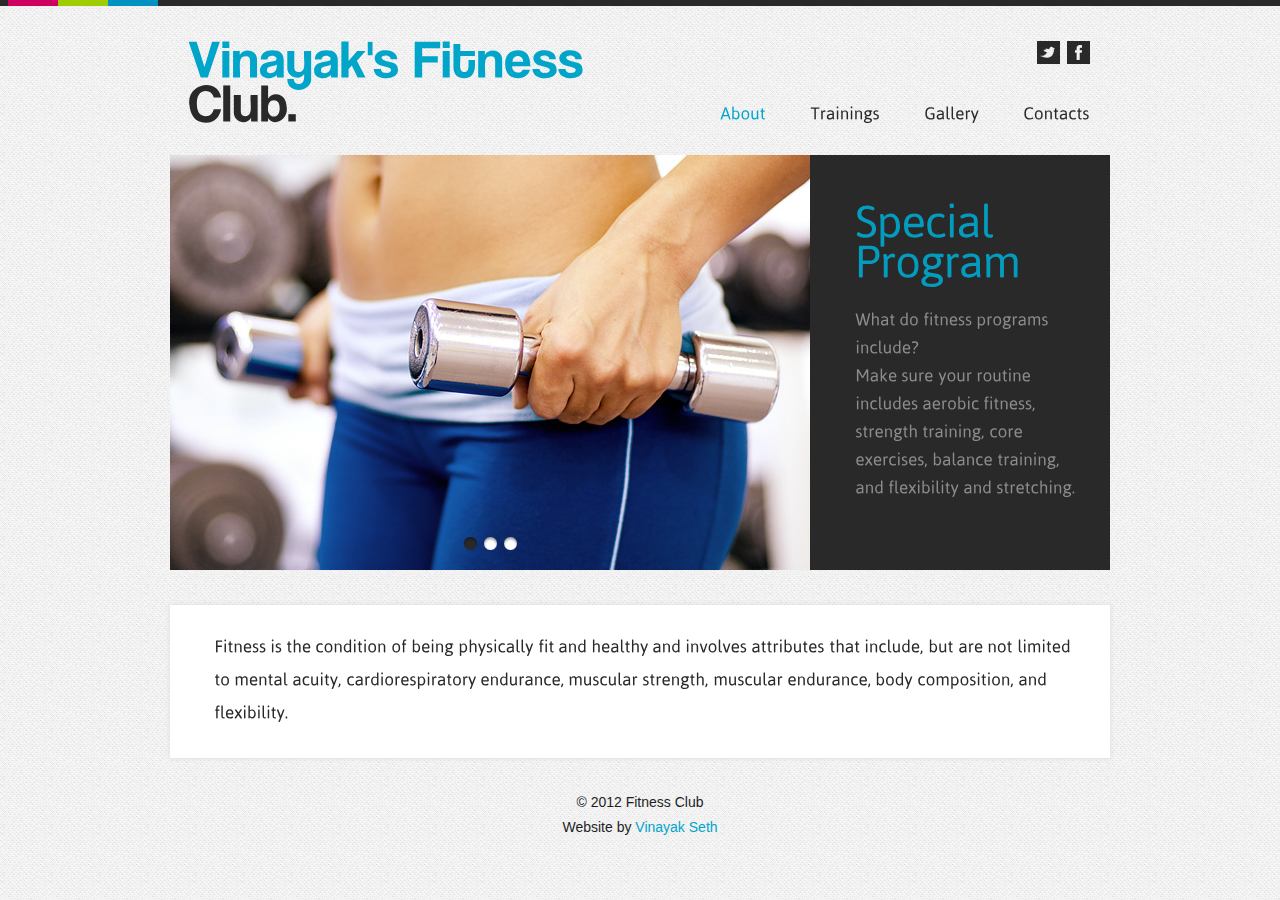
<file: fitness-club/index.html>
<!DOCTYPE html>
<html lang="en">
<head>
<title>Vinayak's Fitness Club</title>
<meta charset="utf-8">
<link rel="stylesheet" type="text/css" media="screen" href="css/reset.css">
<link rel="stylesheet" type="text/css" media="screen" href="css/style.css">
<link rel="stylesheet" type="text/css" media="screen" href="css/grid_12.css">
<link rel="stylesheet" type="text/css" media="screen" href="css/slider.css">
<script src="js/jquery-1.7.min.js"></script>
<script src="js/jquery.easing.1.3.js"></script>
<script src="js/tms-0.3.js"></script>
<script src="js/tms_presets.js"></script>
<script src="js/cufon-yui.js"></script>
<script src="js/Asap_400.font.js"></script>
<script src="js/Coolvetica_400.font.js"></script>
<script src="js/Kozuka_M_500.font.js"></script>
<script src="js/cufon-replace.js"></script>
<script src="js/FF-cash.js"></script>
<script>
$(window).load(function(){
	$('.slider')._TMS({
	prevBu:'.prev',
	nextBu:'.next',
	pauseOnHover:true,
	pagNums:false,
	duration:800,
	easing:'easeOutQuad',
	preset:'Fade',
	slideshow:7000,
	pagination:'.pagination',
	waitBannerAnimation:false,
	banners:'fade'
	})
}) 	
</script>
<!--[if lt IE 9]>
<script src="js/html5.js"></script>
<link rel="stylesheet" type="text/css" media="screen" href="css/ie.css">
<![endif]-->
</head>
<body>
<div class="main">
  <div class="bg-img"></div>
  <!--==============================header=================================-->
  <header>
    <h1><a href="index.html">Vinayak's Fitness <strong>Club.</strong></a></h1>
    <nav>
      <div class="social-icons"> <a href="#" class="icon-2"></a> <a href="#" class="icon-1"></a> </div>
      <ul class="menu">
        <li class="current"><a href="index.html">About</a></li>
        <li><a href="trainings.html">Trainings</a></li>
        <!-- <li><a href="timetable.html">Timetable</a></li>
        <li><a href="nutrition.html">Nutrition</a></li> -->
        <li><a href="gallery.html">Gallery</a></li>
        <li><a href="contacts.html">Contacts</a></li>
      </ul>
    </nav>
  </header>
  <!--==============================content================================-->
  <section id="content">
    <div class="container_12">
      <div class="grid_12">
        <div class="slider">
          <ul class="items">
            <li><img src="images/slider-1.jpg" alt="">
              <div class="banner">
                <p class="font-1">Special<span>Program</span></p>
                <p class="font-2">What do fitness programs include? <br>
                  Make sure your routine includes aerobic fitness, strength training, core exercises, balance training, and flexibility and stretching.</p>
                <!-- <a href="#">Read More</a> </div> -->
            </li>
            <li><img src="images/slider-2.jpg" alt="">
              <div class="banner">
                <p class="font-1">Get Free<span>Training</span></p>
                <p class="font-2">7 Minute Workout. Availability: iOS and Android. ...
                  Adidas Training by Runtastic. Availability: iOS and Android. ...
                  FitOn. Availability: iOS and Android. ...
                  Map My Fitness by Under Armour. Availability: iOS and Android. ...
                  Nike Training Club. Availability: iOS and Android. ...
                  JEFIT. ...
                  Daily Workouts Fitness Trainer. ...
                  SworkIt.</p>
                <!-- <a href="#">Read More</a> </div> -->
            </li>
            <li><img src="images/slider-3.jpg" alt="">
              <div class="banner">
                <p class="font-1">Join<span>our team</span></p>
                <p class="font-2">Thank you for your interest in working with Vinayak's Training. If you are passionate about health and fitness, love people, and want to be a part of a movement to help clients change the shape of their lives, we welcome you to apply.</p>
                <!-- <a href="#">Read More</a> </div> -->
            </li>
          </ul>
          <div class="pagination">
            <ul>
              <li><a href="#"></a></li>
              <li><a href="#"></a></li>
              <li><a href="#"></a></li>
            </ul>
          </div>
        </div>
      </div>
      <div class="grid_12 top-1">
        <div class="block-1 box-shadow">
          <p class="font-3">Fitness is the condition of being physically fit and healthy and involves attributes that include, but are not limited to mental acuity, cardiorespiratory endurance, muscular strength, muscular endurance, body composition, and flexibility.</p>
        </div>
      </div>
      <!-- <div class="grid_12 top-1">
        <div class="box-shadow">
          <div class="wrap block-2">
            <div class="col-1">
              <h2 class="p3"><span class="color-1">Latest</span> events</h2>
              <div class="wrap box-1"> <img src="images/page1-img1.jpg" alt="" class="img-border img-indent">
                <div class="extra-wrap">
                  <p class="p2"><strong>Ut wisi enim ad minim veniamis nostrud</strong> </p>
                  <p>Exerci tation ullamcorper suscipit lobortis nisl ut aliquip ex ea commodo consequat. Duis autem vel eum iriure dolor in hendrerit in vulputate velit esse molestie consequat, vel illum dolore eu feugiat nulla facilisis at vero eros et accumsan et iusto odio dignissim.</p>
                </div>
              </div>
              <div class="wrap box-1 top-2"> <img src="images/page1-img2.jpg" alt="" class="img-border img-indent">
                <div class="extra-wrap">
                  <p><strong>Duis autem vel eum iriure dolor</strong></p>
                  <p>Hendrerit in vulputate velit esse molestie consequat, vel illum dolore eu feugiat nulla facilisis at vero eros et accumsan et iusto odio dignissim qui blandit praesent luptatum zzril delenit augue duis dolore te feugait nulla facilis lorem ipsum dolor.</p>
                </div>
              </div>
            </div> 
            <div class="col-2">
              <h2 class="p3"><span class="color-1">Services</span> list</h2>
              <ul class="list-1">
                <li><a href="#">Lorem ipsum dolor sit amet</a></li>
                <li><a href="#">Consetetur sadipscing elitr sed</a></li>
                <li><a href="#">Diam nonumy eirmod tempor</a></li>
                <li><a href="#">Invidunt ut labore dolore</a></li>
                <li><a href="#">Magna aliquyam erat sed</a></li>
              </ul>
              <div class="form-search">
                <h2><span class="color-1">Find us</span> near you</h2>
                <form id="form-search" method="post" action="#">
                  <input type="text" value="Enter your Zip" onBlur="if(this.value=='') this.value='Enter your Zip'" onFocus="if(this.value =='Enter your Zip' ) this.value=''"  />
                  <a href="#" class="search_button">Search</a>
                </form>
              </div>
            </div>
          </div>
        </div>
      </div> -->
      <div class="clear"></div>
    </div>
  </section>
  <!--==============================footer=================================-->
  <footer>
    <p>© 2012 Fitness Club</p>
    <p>Website by <a target="_blank" href="https://github.com/vinayakseth/vinayakseth.github.io" class="link">Vinayak Seth</a></p>
  </footer>
</div>
<script>Cufon.now();</script>
</body>
</html>
</file>
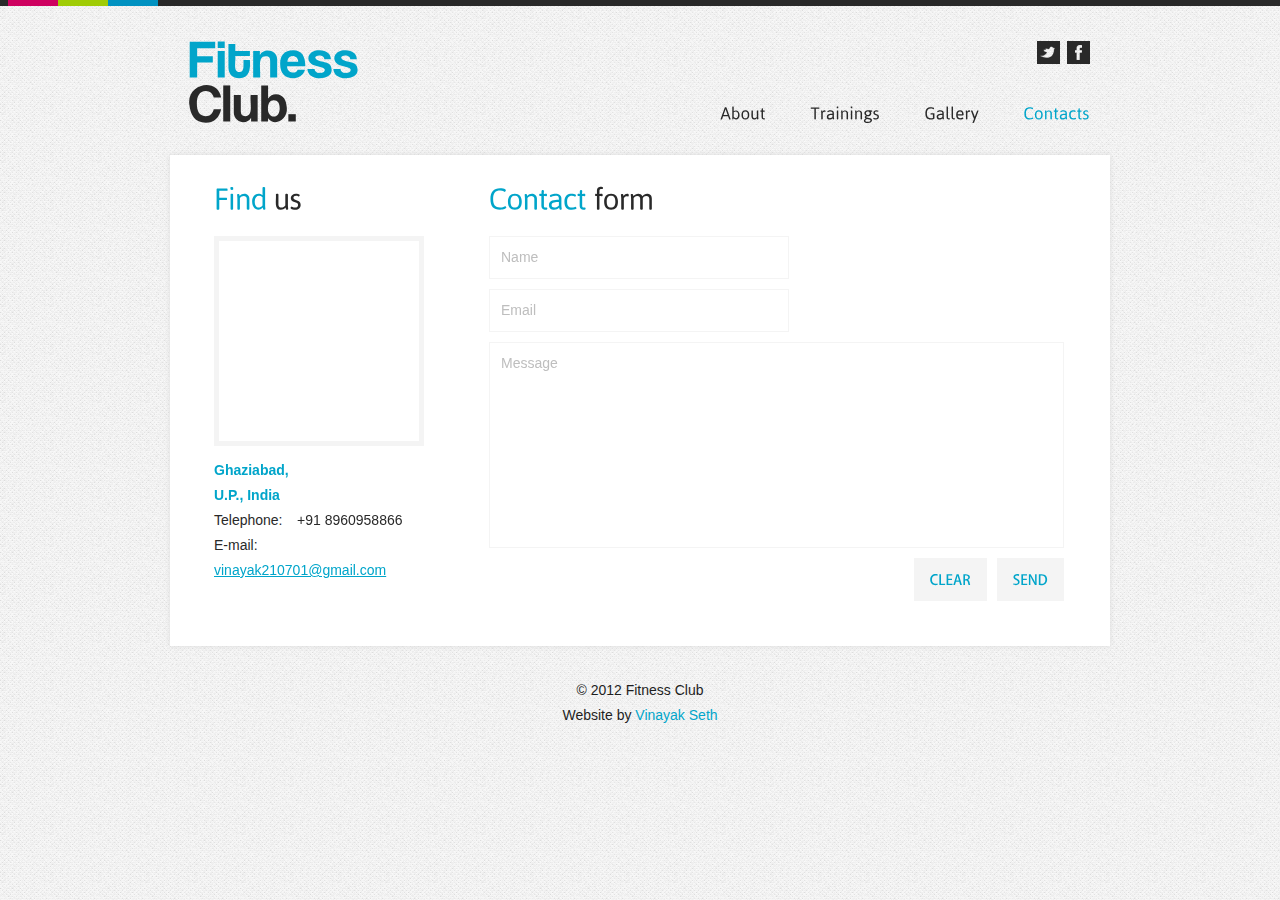
<file: fitness-club/contacts.html>
<!DOCTYPE html>
<html lang="en">
<head>
<title>Fitness Club | Contacts</title>
<meta charset="utf-8">
<link rel="stylesheet" type="text/css" media="screen" href="css/reset.css">
<link rel="stylesheet" type="text/css" media="screen" href="css/style.css">
<link rel="stylesheet" type="text/css" media="screen" href="css/grid_12.css">
<script src="js/jquery-1.7.min.js"></script>
<script src="js/jquery.easing.1.3.js"></script>
<script src="js/cufon-yui.js"></script>
<script src="js/Asap_400.font.js"></script>
<script src="js/Coolvetica_400.font.js"></script>
<script src="js/Kozuka_M_500.font.js"></script>
<script src="js/cufon-replace.js"></script>
<script src="js/FF-cash.js"></script>
<!--[if lt IE 9]>
<script src="js/html5.js"></script>
<link rel="stylesheet" type="text/css" media="screen" href="css/ie.css">
<![endif]-->
</head>
<body>
<div class="main">
  <div class="bg-img"></div>
  <!--==============================header=================================-->
  <header>
    <h1><a href="index.html">Fitness <strong>Club.</strong></a></h1>
    <nav>
      <div class="social-icons"> <a href="#" class="icon-2"></a> <a href="#" class="icon-1"></a> </div>
      <ul class="menu">
        <li><a href="index.html">About</a></li>
        <li><a href="trainings.html">Trainings</a></li>
        <!-- <li><a href="timetable.html">Timetable</a></li>
        <li><a href="nutrition.html">Nutrition</a></li> -->
        <li><a href="gallery.html">Gallery</a></li>
        <li class="current"><a href="contacts.html">Contacts</a></li>
      </ul>
    </nav>
  </header>
  <!--==============================content================================-->
  <section id="content">
    <div class="container_12">
      <div class="grid_12">
        <div class="box-shadow">
          <div class="wrap block-2">
            <div class="col-3">
              <h2><span class="color-1">Find</span> us</h2>
              <div class="map img-border">
                <iframe src="http://maps.google.com/maps?f=q&amp;source=s_q&amp;hl=en&amp;geocode=&amp;q=Ghaziabad,+U.P.,+India&amp;aq=0&amp;sll=37.0625,-95.677068&amp;sspn=61.282355,146.513672&amp;ie=UTF8&amp;hq=&amp;hnear=Brooklyn,+Kings,+New+York&amp;ll=40.649974,-73.950005&amp;spn=0.01628,0.025663&amp;z=14&amp;iwloc=A&amp;output=embed"></iframe>
              </div>
              <dl>
                <dt class="color-1"><strong>Ghaziabad,<br>
                  U.P., India</strong></dt>
                <dd><span>Telephone:</span>+91 8960958866</dd>
                <dd><span>E-mail:</span><a href="#" class="link">vinayak210701@gmail.com</a></dd>
              </dl>
            </div>
            <div class="col-4">
              <h2><span class="color-1">Contact</span> form</h2>
              <form id="form" method="post" action="#">
                <fieldset>
                  <label>
                    <input type="text" value="Name" onBlur="if(this.value=='') this.value='Name'" onFocus="if(this.value =='Name' ) this.value=''">
                  </label>
                  <label>
                    <input type="text" value="Email" onBlur="if(this.value=='') this.value='Email'" onFocus="if(this.value =='Email' ) this.value=''">
                  </label>
                  <label>
                    <textarea onBlur="if(this.value==''){this.value='Message'}" onFocus="if(this.value=='Message'){this.value=''}">Message</textarea>
                  </label>
                  <div class="btns"><a href="#" class="button">Clear</a><a href="#" class="button">Send</a></div>
                </fieldset>
              </form>
            </div>
          </div>
        </div>
      </div>
      <div class="clear"></div>
    </div>
  </section>
  <!--==============================footer=================================-->
  <footer>
    <p>© 2012 Fitness Club</p>
    <p>Website by <a target="_blank" href="https://github.com/vinayakseth/vinayakseth.github.io" class="link">Vinayak Seth</a></p>
  </footer>
</div>
<script>Cufon.now();</script>
</body>
</html>
</file>
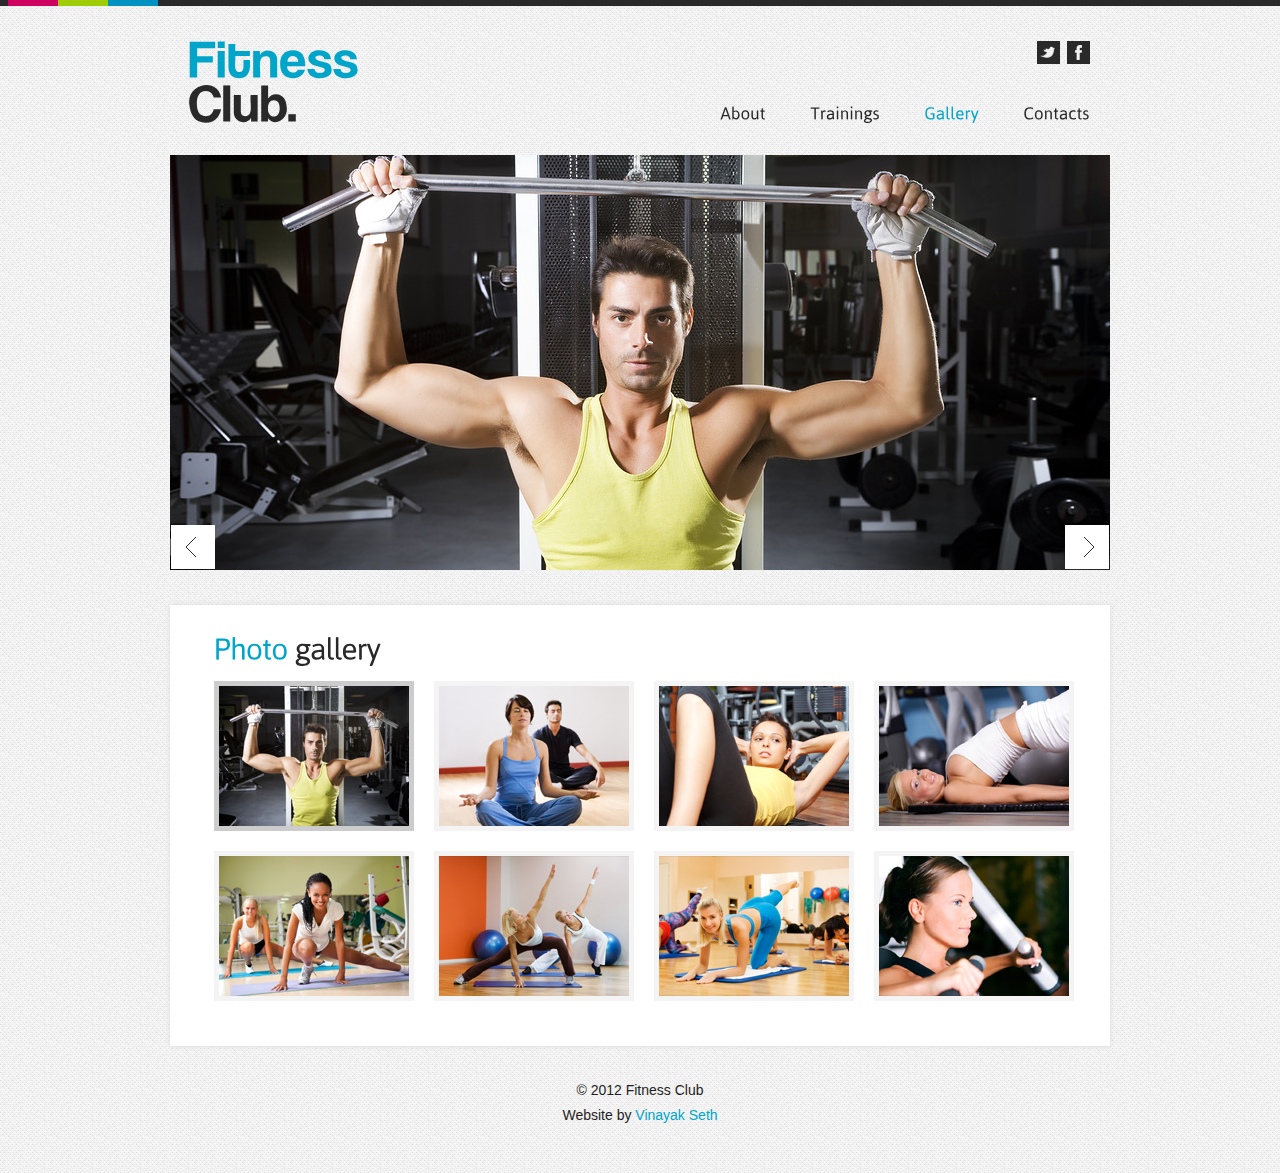
<file: fitness-club/gallery.html>
<!DOCTYPE html>
<html lang="en">
<head>
<title>Fitness Club | Gallery</title>
<meta charset="utf-8">
<link rel="stylesheet" type="text/css" media="screen" href="css/reset.css">
<link rel="stylesheet" type="text/css" media="screen" href="css/style.css">
<link rel="stylesheet" type="text/css" media="screen" href="css/grid_12.css">
<link rel="stylesheet" type="text/css" media="screen" href="css/demo.css">
<script src="js/jquery-1.7.min.js"></script>
<script src="js/jquery.easing.1.3.js"></script>
<script src="js/uCarousel.js"></script>
<script src="js/tms-0.4.1.js"></script>
<script src="js/cufon-yui.js"></script>
<script src="js/Asap_400.font.js"></script>
<script src="js/Coolvetica_400.font.js"></script>
<script src="js/Kozuka_M_500.font.js"></script>
<script src="js/cufon-replace.js"></script>
<script src="js/FF-cash.js"></script>
<script>
$(document)
    .ready(function () {
    $('.gallery')
        ._TMS({
        show: 0,
        pauseOnHover: true,
        prevBu: '.prev',
        nextBu: '.next',
        playBu: '.play',
        duration: 700,
        preset: 'fade',
        pagination: $('.img-pags')
            .uCarousel({
            show: 4,
            shift: 0
        }),
        pagNums: false,
        slideshow: 7000,
        numStatus: true,
        banners: false,
        waitBannerAnimation: false,
        progressBar: false
    })
})
</script>
<!--[if lt IE 9]>
<script src="js/html5.js"></script>
<link rel="stylesheet" type="text/css" media="screen" href="css/ie.css">
<![endif]-->
</head>
<body>
<div class="main">
  <div class="bg-img"></div>
  <!--==============================header=================================-->
  <header>
    <h1><a href="index.html">Fitness <strong>Club.</strong></a></h1>
    <nav>
      <div class="social-icons"> <a href="#" class="icon-2"></a> <a href="#" class="icon-1"></a> </div>
      <ul class="menu">
        <li><a href="index.html">About</a></li>
        <li><a href="trainings.html">Trainings</a></li>
        <!-- <li><a href="timetable.html">Timetable</a></li>
        <li><a href="nutrition.html">Nutrition</a></li> -->
        <li class="current"><a href="gallery.html">Gallery</a></li>
        <li><a href="contacts.html">Contacts</a></li>
      </ul>
    </nav>
  </header>
  <!--==============================content================================-->
  <section id="content">
    <div class="container_12">
      <div class="grid_12">
        <div id="slide">
          <div class="gallery">
            <ul class="items">
              <li><img src="images/gallery-big-1.jpg" alt=""></li>
              <li><img src="images/gallery-big-5.jpg" alt=""></li>
              <li><img src="images/gallery-big-2.jpg" alt=""></li>
              <li><img src="images/gallery-big-6.jpg" alt=""></li>
              <li><img src="images/gallery-big-3.jpg" alt=""></li>
              <li><img src="images/gallery-big-7.jpg" alt=""></li>
              <li><img src="images/gallery-big-4.jpg" alt=""></li>
              <li><img src="images/gallery-big-8.jpg" alt=""></li>
            </ul>
          </div>
          <a href="#" class="prev"></a><a href="#" class="next"></a> </div>
      </div>
      <div class="grid_12 top-1">
        <div class="block-3 box-shadow">
          <h2 class="p4"><span class="color-1">Photo</span> gallery</h2>
          <div class="pag">
            <div class="img-pags">
              <ul>
                <li><a href="#"><span><img src="images/gallery-1.jpg" alt=""></span></a></li>
                <li><a href="#"><span><img src="images/gallery-5.jpg" alt=""></span></a></li>
                <li><a href="#"><span><img src="images/gallery-2.jpg" alt=""></span></a></li>
                <li><a href="#"><span><img src="images/gallery-6.jpg" alt=""></span></a></li>
                <li><a href="#"><span><img src="images/gallery-3.jpg" alt=""></span></a></li>
                <li><a href="#"><span><img src="images/gallery-7.jpg" alt=""></span></a></li>
                <li><a href="#"><span><img src="images/gallery-4.jpg" alt=""></span></a></li>
                <li><a href="#"><span><img src="images/gallery-8.jpg" alt=""></span></a></li>
              </ul>
            </div>
          </div>
        </div>
      </div>
      <div class="clear"></div>
    </div>
  </section>
  <!--==============================footer=================================-->
  <footer>
    <p>© 2012 Fitness Club</p>
    <p>Website by <a target="_blank" href="https://github.com/vinayakseth/vinayakseth.github.io" class="link">Vinayak Seth</a></p>
  </footer>
</div>
<script>Cufon.now();</script>
</body>
</html>
</file>
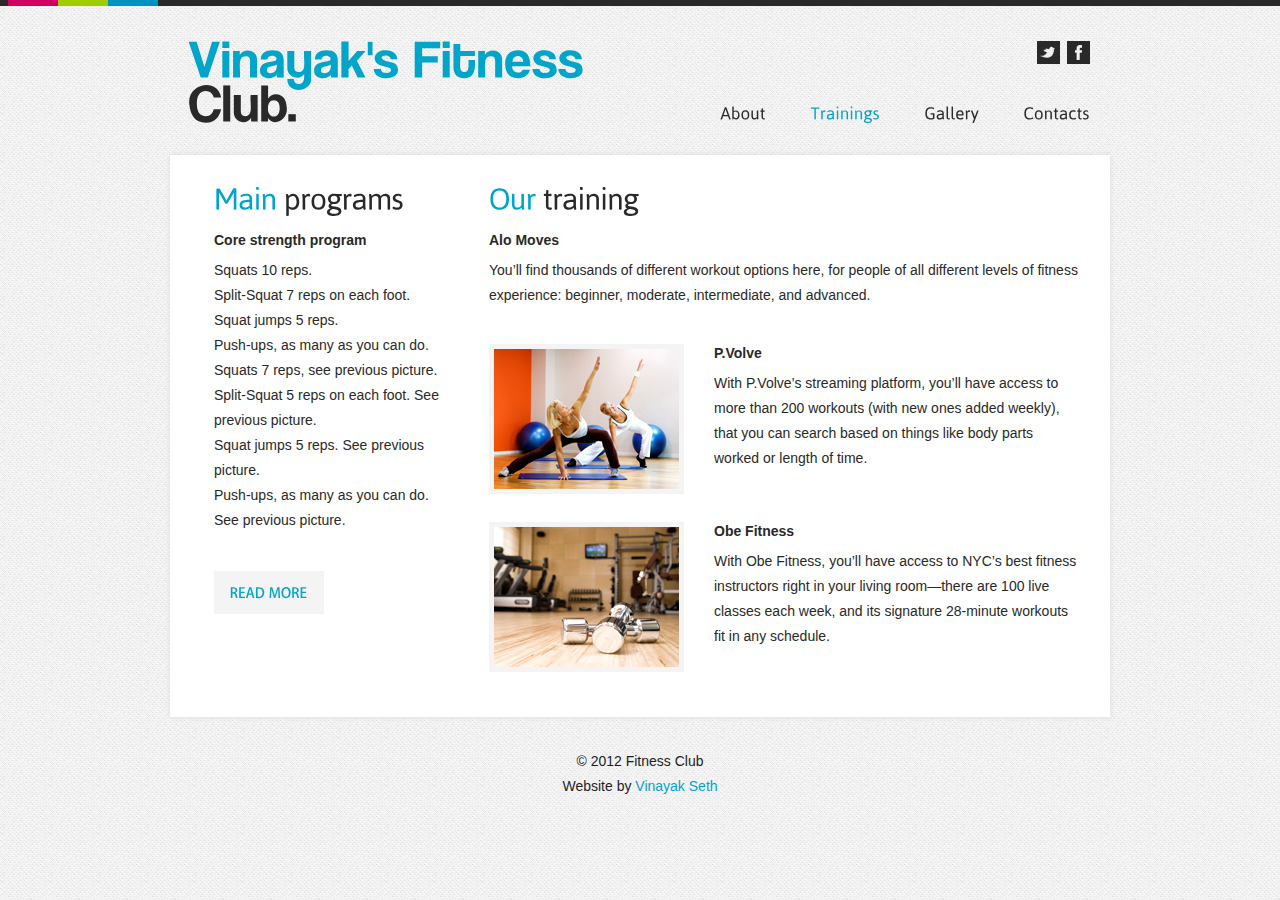
<file: fitness-club/trainings.html>
<!DOCTYPE html>
<html lang="en">
<head>
<title>Fitness Club | Trainings</title>
<meta charset="utf-8">
<link rel="stylesheet" type="text/css" media="screen" href="css/reset.css">
<link rel="stylesheet" type="text/css" media="screen" href="css/style.css">
<link rel="stylesheet" type="text/css" media="screen" href="css/grid_12.css">
<script src="js/jquery-1.7.min.js"></script>
<script src="js/jquery.easing.1.3.js"></script>
<script src="js/cufon-yui.js"></script>
<script src="js/Asap_400.font.js"></script>
<script src="js/Coolvetica_400.font.js"></script>
<script src="js/Kozuka_M_500.font.js"></script>
<script src="js/cufon-replace.js"></script>
<script src="js/FF-cash.js"></script>
<!--[if lt IE 9]>
<script src="js/html5.js"></script>
<link rel="stylesheet" type="text/css" media="screen" href="css/ie.css">
<![endif]-->
</head>
<body>
<div class="main">
  <div class="bg-img"></div>
  <!--==============================header=================================-->
  <header>
    <h1><a href="index.html">Vinayak's Fitness <strong>Club.</strong></a></h1>
    <nav>
      <div class="social-icons"> <a href="#" class="icon-2"></a> <a href="#" class="icon-1"></a> </div>
      <ul class="menu">
        <li><a href="index.html">About</a></li>
        <li class="current"><a href="trainings.html">Trainings</a></li>
        <!-- <li><a href="timetable.html">Timetable</a></li>
        <li><a href="nutrition.html">Nutrition</a></li> -->
        <li><a href="gallery.html">Gallery</a></li>
        <li><a href="contacts.html">Contacts</a></li>
      </ul>
    </nav>
  </header>
  <!--==============================content================================-->
  <section id="content">
    <div class="container_12">
      <div class="grid_12">
        <div class="box-shadow">
          <div class="wrap block-2">
            <div class="col-3">
              <h2 class="p3"><span class="color-1">Main</span> programs</h2>
              <p class="p2"><strong>Core strength program
                </strong></p>
              <p class="p4">Squats 10 reps.<br>
                Split-Squat 7 reps on each foot.<br>
                Squat jumps 5 reps.<br>
                Push-ups, as many as you can do.<br>
                Squats 7 reps, see previous picture.<br>
                Split-Squat 5 reps on each foot. See previous picture.<br>
                Squat jumps 5 reps. See previous picture.<br>
                Push-ups, as many as you can do. See previous picture.</p>
              <!-- <ul class="list-2 p5">
                <li><a href="#">Lorem ipsum dolor sit amet</a></li>
                <li><a href="#">Consectetuer adipiscing elitsed</a></li>
                <li><a href="#">Diam nonummy nibh</a></li>
                <li><a href="#">Euismod tincidunt ut laoreet</a></li>
                <li><a href="#">Dolore magna aliquamerat</a></li>
              </ul> -->
              <a href="#" class="button top-3">Read more</a> </div>
            <div class="col-4">
              <h2 class="p3"><span class="color-1">Our</span> training</h2>
              <p class="p2"><strong>Alo Moves</strong></p>
              <p>You’ll find thousands of different workout options here, for people of all different levels of fitness experience: beginner, moderate, intermediate, and advanced.</p>
              <div class="wrap box-1 top-4"> <img src="images/page2-img1.jpg" alt="" class="img-border img-indent">
                <div class="extra-wrap">
                  <p class="p2"><strong>P.Volve</strong></p>
                  <p>With P.Volve’s streaming platform, you’ll have access to more than 200 workouts (with new ones added weekly), that you can search based on things like body parts worked or length of time.</p>
                </div>
              </div>
              <div class="wrap box-1 top-2"> <img src="images/page2-img2.jpg" alt="" class="img-border img-indent">
                <div class="extra-wrap">
                  <p class="p2"><strong>Obe Fitness</strong></p>
                  <p>With Obe Fitness, you’ll have access to NYC’s best fitness instructors right in your living room—there are 100 live classes each week, and its signature 28-minute workouts fit in any schedule.</p>
                </div>
              </div>
            </div>
          </div>
        </div>
      </div>
      <div class="clear"></div>
    </div>
  </section>
  <!--==============================footer=================================-->
  <footer>
    <p>© 2012 Fitness Club</p>
    <p>Website by <a target="_blank" href="https://github.com/vinayakseth/vinayakseth.github.io" class="link">Vinayak Seth</a></p>
  </footer>
</div>
<script>Cufon.now();</script>
</body>
</html>
</file>
<file: fitness-club/css/style.css>
/* Global properties ======================================================== */
html, body {
	width:100%;
	padding:0;
	margin:0;
}
body {
	font: 14px/25px Arial, Helvetica, sans-serif;
	color:#292929;
	min-width:960px;
	background: url(../images/bg.gif) center 0 repeat;
	border-top:#292929 6px solid;
}
.ic {
	border:0;
	float:right;
	background:#fff;
	color:#f00;
	width:50%;
	line-height:10px;
	font-size:10px;
	margin:-220% 0 0 0;
	overflow:hidden;
	padding:0
}
.main {
	width:960px;
	margin:0 auto;
	position:relative;
}
/***********************************************************************/
a {
	text-decoration:none;
	cursor:pointer;
}
a:hover {
	text-decoration:none;
}
a.button {
	background:#f4f4f4;
	font-size:14px;
	line-height:18px;
	color:#01a5ca;
	text-transform:uppercase;
	display:inline-block;
	padding:12px 16px 13px 16px;
}
a.button:hover {
	background:#d3d1d1;
	color:#333;
}
a.link {
	text-decoration:none;
	cursor:pointer;
	color:#01a5ca;
}
a.link:hover {
	text-decoration:underline;
}
.color-1 {
	color:#01a5ca;
}
a.color-1:hover {
	color:#000;
}
.font-3 {
	font-size:17px;
	line-height:33px;
	color:#292929;
}
h2 {
	font-size:30px;
	line-height:36px;
	color:#292929;
	font-weight:normal;
	letter-spacing:-1px;
}
ul {
	margin:0;
	padding:0;
	list-style-image:none;
}
ul.list-1 li {
	padding:0px 0 5px 12px;
	line-height:25px;
	background:url(../images/marker-1.gif) 0 11px no-repeat;
}
ul.list-1 li a {
	font-size:14px;
	color:#292929;
	line-height:25px;
}
ul.list-1 li a:hover {
	color:#01a5ca;
}
ul.list-2 li {
	padding:0px 0 5px 12px;
	line-height:25px;
	background:url(../images/marker-1.gif) 0 11px no-repeat;
}
ul.list-2 li a {
	font-size:14px;
	color:#01a5ca;
	line-height:25px;
}
ul.list-2 li a:hover {
	color:#292929;
}
/******************************************************************/
.clear {
	clear:both;
	line-height:0;
	font-size:0;
	width:100%;
}
.wrapper {
	width:100%;
	overflow:hidden;
	position:relative
}
.wrap {
	overflow:hidden;
	position:relative
}
.extra-wrap {
	overflow:hidden;
}
.fleft {
	float:left;
}
.fright {
	float:right;
}
.img-indent {
	float:left;
	margin:3px 30px 0px 0;
}
.last {
	margin-right:0px !important;
}
.img-radius {
	border-radius:4px;
}
.top-1 {
	padding-top:35px;
}
.top-2 {
	padding-top:25px;
}
.top-3 {
	margin-top:23px;
}
.top-4 {
	margin-top:33px;
}
.top-5 {
	margin-top:18px;
}
.top-6 {
	margin-top:12px;
}
.left-1 {
	padding-left:20px;
}
.bot-0 {
	padding-bottom:0 !important;
	margin-bottom:0 !important;
}
.pad-1 {
	margin:13px 0px 12px 0px;
}
.p1 {
	padding-bottom:25px;
}
.p2 {
	padding-bottom:5px;
}
.p3 {
	padding-bottom:12px;
}
.p4 {
	padding-bottom:15px;
}
.p5 {
	padding-bottom:10px;
}
.p6 {
	padding-bottom:20px;
}
/*********************************header*************************************/
header {
	width:100%;
	z-index:101;
	position:relative;
	overflow:hidden;
	padding-bottom:17px;
}
h1 {
	float:left;
	margin:23px 0 0px 29px;
}
h1 a {
	font-size:53px;
	line-height:65px;
	color:#01a5ca;
	letter-spacing:1px;
	display:inline-block;
}
h1 a strong {
	display:block;
	color:#292929;
	margin-top:-21px;
	font-weight:normal;
}
.social-icons {
	overflow:hidden;
	text-align:right;
	margin-top:35px;
}
.social-icons a {
	display:inline-block;
	width:23px;
	height:23px;
	float:right;
}
.icon-1 {
	background:url(../images/icon-1.png) 0 0 no-repeat;
}
.icon-2 {
	background:url(../images/icon-2.png) 0 0 no-repeat;
	margin-left:7px;
}
.social-icons a:hover {
	background-position:0 bottom;
}
nav {
	overflow:hidden;
	margin-right:30px;
}
ul.menu {
	float:right;
	margin-top:39px;
}
ul.menu li {
	float:left;
	line-height:20px;
	margin:0px 0 0px 44px;
}
ul.menu li a {
	font-size:17px;
	line-height:22px;
	color:#292929;
	display:inline-block;
}
ul.menu li a:hover, ul.menu li.current a {
	color:#01a5ca;
}
.bg-img {
	background:url(../images/bg-img.gif) 0 0 no-repeat;
	width:150px;
	height:6px;
	position:absolute;
	top:-6px;
	left:-152px;
}
/*********************************content*************************************/
#content {
	width:100%;
}
.box-shadow {
	box-shadow: 0px 0px 5px #dbdbdb;
	background:#fff;
}
.img-border {
	border:#f4f4f4 5px solid;
}
.block-1 {
	padding:25px 30px 29px 44px;
}
.block-2 {
	padding:25px 30px 45px 44px;
}
.block-3 {
	padding:25px 30px 25px 44px;
}
.col-1 {
	float:left;
	width:575px;
	margin-right:65px;
}
.col-2 {
	float:left;
	width:225px;
}
.col-3 {
	float:left;
	width:225px;
	margin-right:50px;
}
.col-4 {
	float:left;
	width:590px;
}
.form-search {
	margin:27px 0px 0 0px;
	width:210px;
}
#form-search input {
	width:188px;
	border:#f4f4f4 1px solid;
	height:18px;
	font-family: Arial, Helvetica, sans-serif;
	font-size:14px;
	color:#bebebe;
	vertical-align:top;
	padding:11px 9px 12px 11px;
	display:inline-block;
	margin-top:19px;
}
.search_button {
	background:#f4f4f4;
	font-size:14px;
	line-height:18px;
	color:#01a5ca;
	text-transform:uppercase;
	display:inline-block;
	padding:12px 28px 13px 28px;
	margin:15px 0px 0 0;
}
.search_button:hover {
	background:#d3d1d1;
	color:#333;
}
.box-2>div {
	float:left;
	width:170px;
	margin-right:30px;
}
.box-2 p.color-1 {
	margin-top:5px;
}
.border-1 {
	border-bottom:#e5e5e5 1px solid;
	padding-bottom:15px;
	margin-bottom:9px;
}
/****************************footer************************/
footer {
	width:100%;
	position:relative;
	overflow:hidden;
	text-align:center;
	padding:32px 0 45px 0;
}
footer p {
	color:#1e1e1e;
}
/**********************form**********************/
.map {
	width:200px;
	height:200px;
	margin:20px 0 0 0;
}
.map iframe {
	width:200px;
	height:200px;
}
dl {
	margin:12px 0px 0 0px;
}
dl dt {
}
dl dd span {
	display:block;
	width:83px;
	float:left;
}
dl dd {
}
dl dd a {
	text-decoration:underline !important;
}
dl dd a:hover {
	text-decoration:underline;
	color:#333;
}
#form {
	margin: 20px 0 0px 0px;
	width:575px;
}
#form input {
	border:#f4f4f4 1px solid;
	background:#fff;
	font: 14px Arial, Helvetica, sans-serif;
	color:#bebebe;
	padding:11px 9px 13px 11px;
	outline: medium none;
	width: 278px;
	height:17px;
	float:left;
}
#form textarea {
	border:#f4f4f4 1px solid;
	background:#fff;
	font: 14px Arial, Helvetica, sans-serif;
	color:#bebebe;
	height: 192px;
	outline: medium none;
	overflow: auto;
	padding: 12px 0px 0px 11px;
	width: 562px;
	resize:none;
	margin:0px 0 0 0;
	float:left;
}
#form label {
	position:relative;
	overflow:hidden;
	display: block;
	min-height:53px;
}
.btns {
	text-align:right;
	width:575px;
	padding-top:10px;
}
.btns a {
	display:inline-block;
	margin:0 0px 0 10px;
}
</file>
<file: fitness-club/css/grid_12.css>
.container_12 {
	margin-left:auto;
	margin-right:auto;
	width:960px
}
.grid_1, .grid_2, .grid_3, .grid_4, .grid_5, .grid_6, .grid_7, .grid_8, .grid_9, .grid_10, .grid_11, .grid_12 {
	display:inline;
	float:left;
	position:relative;
	margin:0 10px
}
.alpha {
	margin-left:0
}
.omega {
	margin-right:0
}
.container_12 .grid_1 {
	width:60px
}
.container_12 .grid_2 {
	width:140px
}
.container_12 .grid_3 {
	width:220px
}
.container_12 .grid_4 {
	width:300px
}
.container_12 .grid_5 {
	width:380px
}
.container_12 .grid_6 {
	width:460px
}
.container_12 .grid_7 {
	width:540px
}
.container_12 .grid_8 {
	width:620px
}
.container_12 .grid_9 {
	width:700px
}
.container_12 .grid_10 {
	width:780px
}
.container_12 .grid_11 {
	width:860px
}
.container_12 .grid_12 {
	width:940px
}
.container_12 .prefix_1 {
	padding-left:80px
}
.container_12 .prefix_2 {
	padding-left:160px
}
.container_12 .prefix_3 {
	padding-left:240px
}
.container_12 .prefix_4 {
	padding-left:320px
}
.container_12 .prefix_5 {
	padding-left:400px
}
.container_12 .prefix_6 {
	padding-left:480px
}
.container_12 .prefix_7 {
	padding-left:560px
}
.container_12 .prefix_8 {
	padding-left:640px
}
.container_12 .prefix_9 {
	padding-left:720px
}
.container_12 .prefix_10 {
	padding-left:800px
}
.container_12 .prefix_11 {
	padding-left:880px
}
.container_12 .suffix_1 {
	padding-right:80px
}
.container_12 .suffix_2 {
	padding-right:160px
}
.container_12 .suffix_3 {
	padding-right:240px
}
.container_12 .suffix_4 {
	padding-right:320px
}
.container_12 .suffix_5 {
	padding-right:400px
}
.container_12 .suffix_6 {
	padding-right:480px
}
.container_12 .suffix_7 {
	padding-right:560px
}
.container_12 .suffix_8 {
	padding-right:640px
}
.container_12 .suffix_9 {
	padding-right:720px
}
.container_12 .suffix_10 {
	padding-right:800px
}
.container_12 .suffix_11 {
	padding-right:880px
}
.container_12 .push_1 {
	left:80px
}
.container_12 .push_2 {
	left:160px
}
.container_12 .push_3 {
	left:240px
}
.container_12 .push_4 {
	left:320px
}
.container_12 .push_5 {
	left:400px
}
.container_12 .push_6 {
	left:480px
}
.container_12 .push_7 {
	left:560px
}
.container_12 .push_8 {
	left:640px
}
.container_12 .push_9 {
	left:720px
}
.container_12 .push_10 {
	left:800px
}
.container_12 .push_11 {
	left:880px
}
.container_12 .pull_1 {
	left:-80px
}
.container_12 .pull_2 {
	left:-160px
}
.container_12 .pull_3 {
	left:-240px
}
.container_12 .pull_4 {
	left:-320px
}
.container_12 .pull_5 {
	left:-400px
}
.container_12 .pull_6 {
	left:-480px
}
.container_12 .pull_7 {
	left:-560px
}
.container_12 .pull_8 {
	left:-640px
}
.container_12 .pull_9 {
	left:-720px
}
.container_12 .pull_10 {
	left:-800px
}
.container_12 .pull_11 {
	left:-880px
}
.clear {
	clear:both;
	display:block;
	overflow:hidden;
	visibility:hidden;
	width:0;
	height:0
}
.clearfix:after {
	clear:both;
	content:' ';
	display:block;
	font-size:0;
	line-height:0;
	visibility:hidden;
	width:0;
	height:0
}
.clearfix {
	display:inline-block
}
* html .clearfix {
	height:1%
}
.clearfix {
	display:block
}
</file>
<file: fitness-club/css/slider.css>
* {
	padding:0;
	margin:0;
}
.slider {
	width:940px;
	height:415px;
	background:#292929;
	margin:0px;
}
.items {
	display:none;
}
.pagination {
	position:absolute;
	bottom:20px;
	left:294px;
	z-index:98;
}
.pagination ul {
	margin:0px 0px 0 0;
}
.pagination li {
	float:left;
	margin:0 7px 0 0px;
}
.pagination li a {
	height:13px;
	width:13px;
	display:block;
	background:url(../images/pagination.png) right 0 no-repeat;
}
.pagination li.current a {
	background-position:left 0;
}
.pagination li:hover a {
	background-position:left 0;
}
.banner {
	display:block;
	position:absolute;
	left:685px;
	top:37px;
	z-index:99;
	width:235px;
}
.banner p {
}
.font-1 {
	font-size:45px;
	line-height:55px;
	color:#01a5ca;
	letter-spacing:-1px;
}
.font-1 span {
	display:block;
	margin-top:-15px;
}
.font-2 {
	font-size:17px;
	line-height:28px;
	color:#949494;
	margin-top:19px;
}
.banner a {
	display:inline-block;
	background:#3f3f3f;
	font-size:14px;
	line-height:18px;
	color:#fff;
	text-transform:uppercase;
	padding:12px 27px 13px 27px;
	margin-top:30px;
}
.banner a:hover {
	background:#01a5ca;
}
</file>
<file: fitness-club/css/ie.css>
*+html {
	overflow:auto;
}
.box-shadow {
	behavior:url("../js/PIE.htc");
	position:relative;
}
</file>
<file: fitness-club/css/demo.css>
/*--------- slider ---------*/
#slide {
	width:940px;
	height:415px;
	position:relative;
	overflow:hidden;
	z-index:2;
}
.gallery {
	width:940px;
	position:relative;
	z-index:2
}
.items {
	display:none;
}
.pag {
	position:relative;
}
.img-pags {
	position:static;
	left:0px;
	z-index:1;
	display:block;
}
.img-pags ul {
	margin:0
}
.img-pags li {
	width:200px;
	height:170px;
	margin-right:20px;
	display:block;
	overflow:hidden;
}
.img-pags li a {
	position:relative;
	display:block;
	border:#f4f4f4 5px solid;
}
.img-pags li a img {
}
.img-pags li a span {
	display:block;
	background:#fff;
}
.img-pags li.active a, .img-pags li a:hover {
	border:#CCC 5px solid;
}
.img-pags li.active a img, .img-pags li a:hover img {
}
.prev {
	background:url(../images/prev-1.gif) 0 0 no-repeat;
	bottom:1px;
	left:1px;
	display:block;
	position:absolute;
	width:44px;
	height:44px;
	z-index:9999;
}
.next {
	background:url(../images/next-1.gif) 0 0 no-repeat;
	bottom:1px;
	right:1px;
	display:block;
	position:absolute;
	width:44px;
	height:44px;
	z-index:9999;
}
.prev:hover, .next:hover {
	background-position: 0 bottom;
}
</file>
